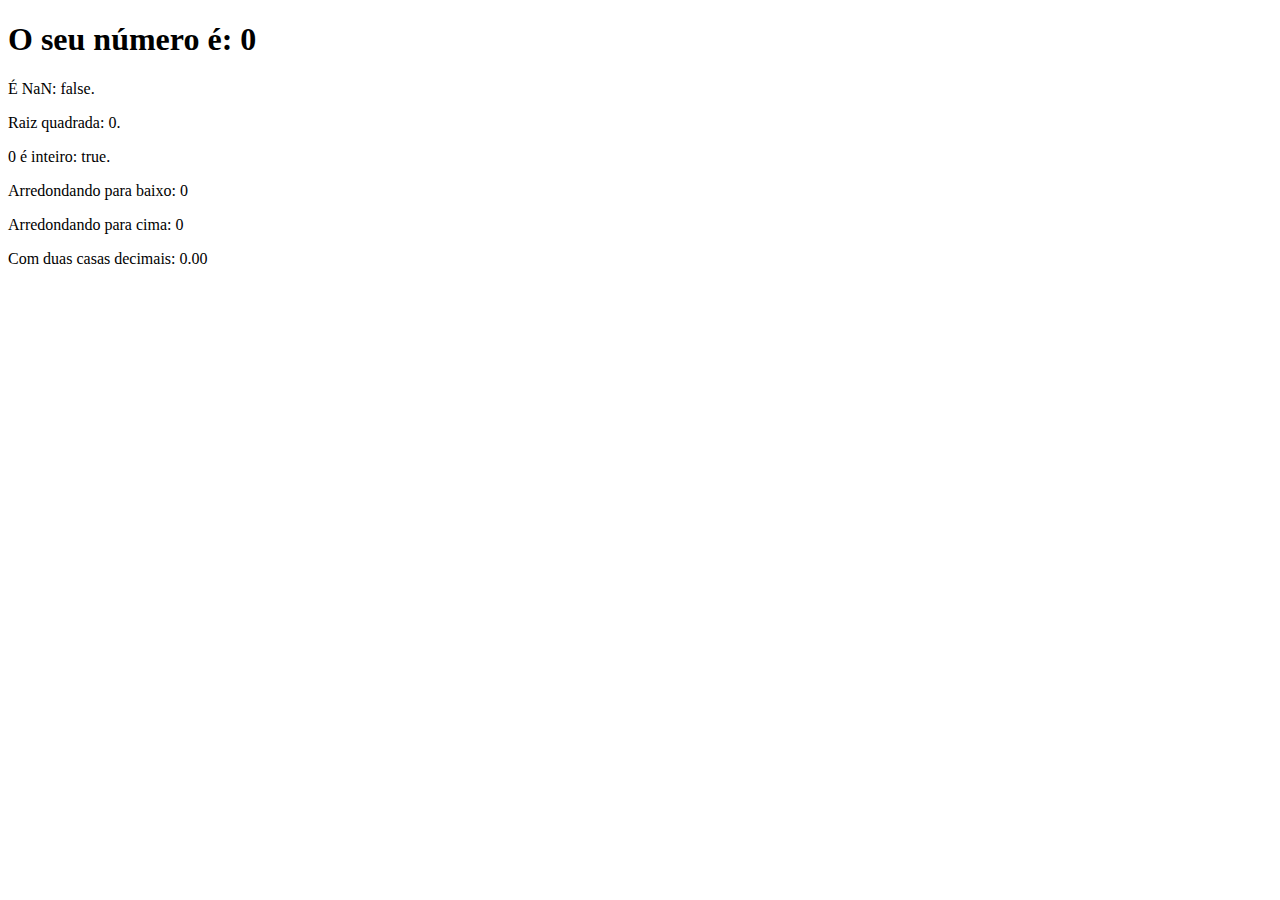
<file: 01 - Aulas - JavaScript Básico/Aula15/Desafio/index.html>
<!DOCTYPE html>
<html lang="pt-BR">
<head>
    <meta charset="UTF-8">
    <meta name="viewport" content="width=device-width, initial-scale=1.0">
    <title>Aula15 - Exercício</title>
</head>
<body>
    <section>
        <h1>O seu número é: <span id = "numero-titulo"></span></h1>
        <div id = "texto"></div>
    </section>
    <script src="index.js"></script>
</body>
</html>
</file>
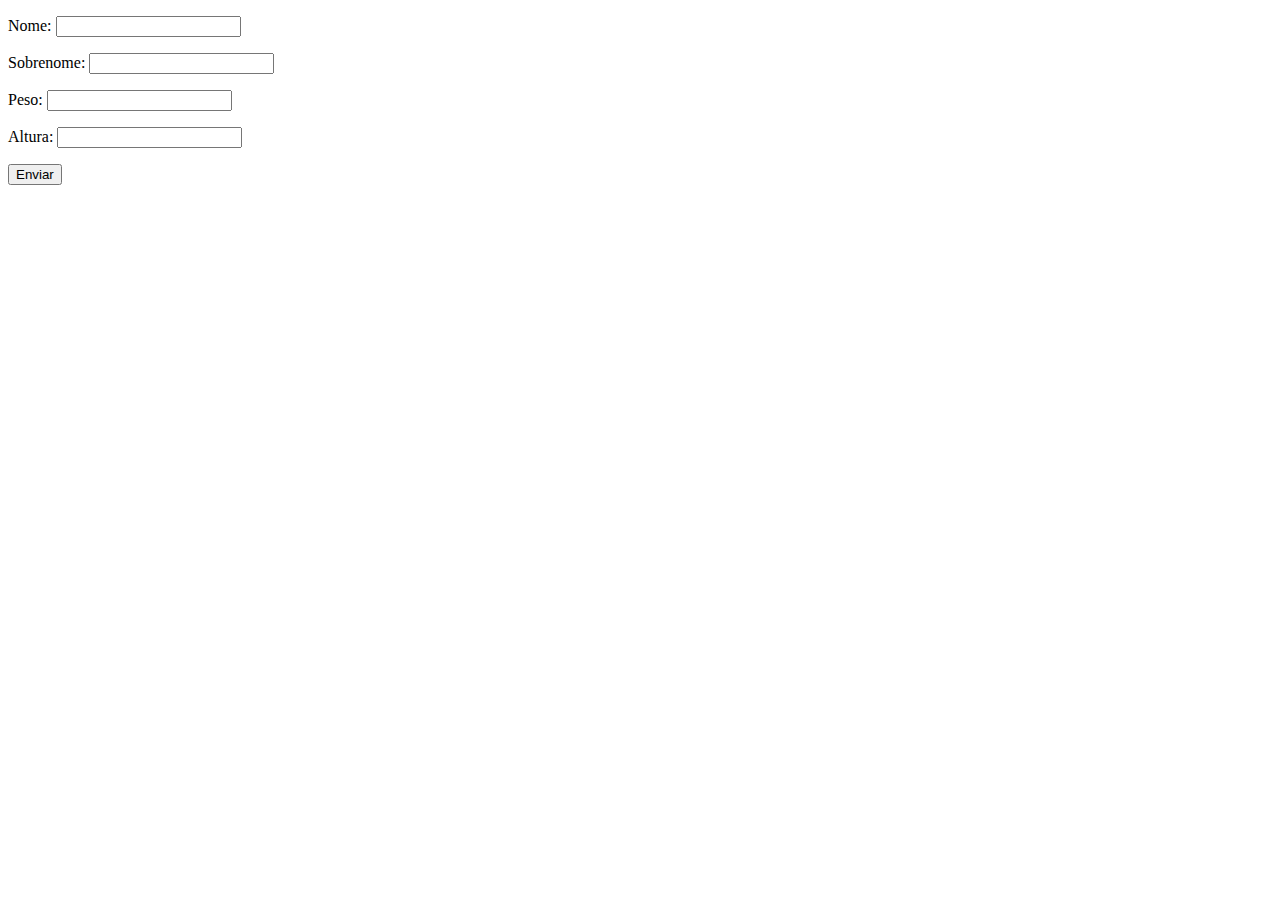
<file: 01 - Aulas - JavaScript Básico/Aula20/Desafio/index.html>
<!DOCTYPE html>
<html lang="pt-BR">
<head>
    <meta charset="UTF-8">
    <meta name="viewport" content="width=device-width, initial-scale=1.0">
    <title>Desafio final</title>
</head>
<body>
    <form class="form" action="" method="get">
        <p>Nome: <input type="text" class="nome"></p>
        <p>Sobrenome: <input type="text" class="sobrenome"></p>
        <p>Peso: <input type="text" class="peso"></p>
        <p>Altura: <input type="text" class="altura"></p>
        <button>Enviar</button>
    </form>

    <div class="resultado"></div>

    <script src="index.js"></script>
</body>
</html>
</file>
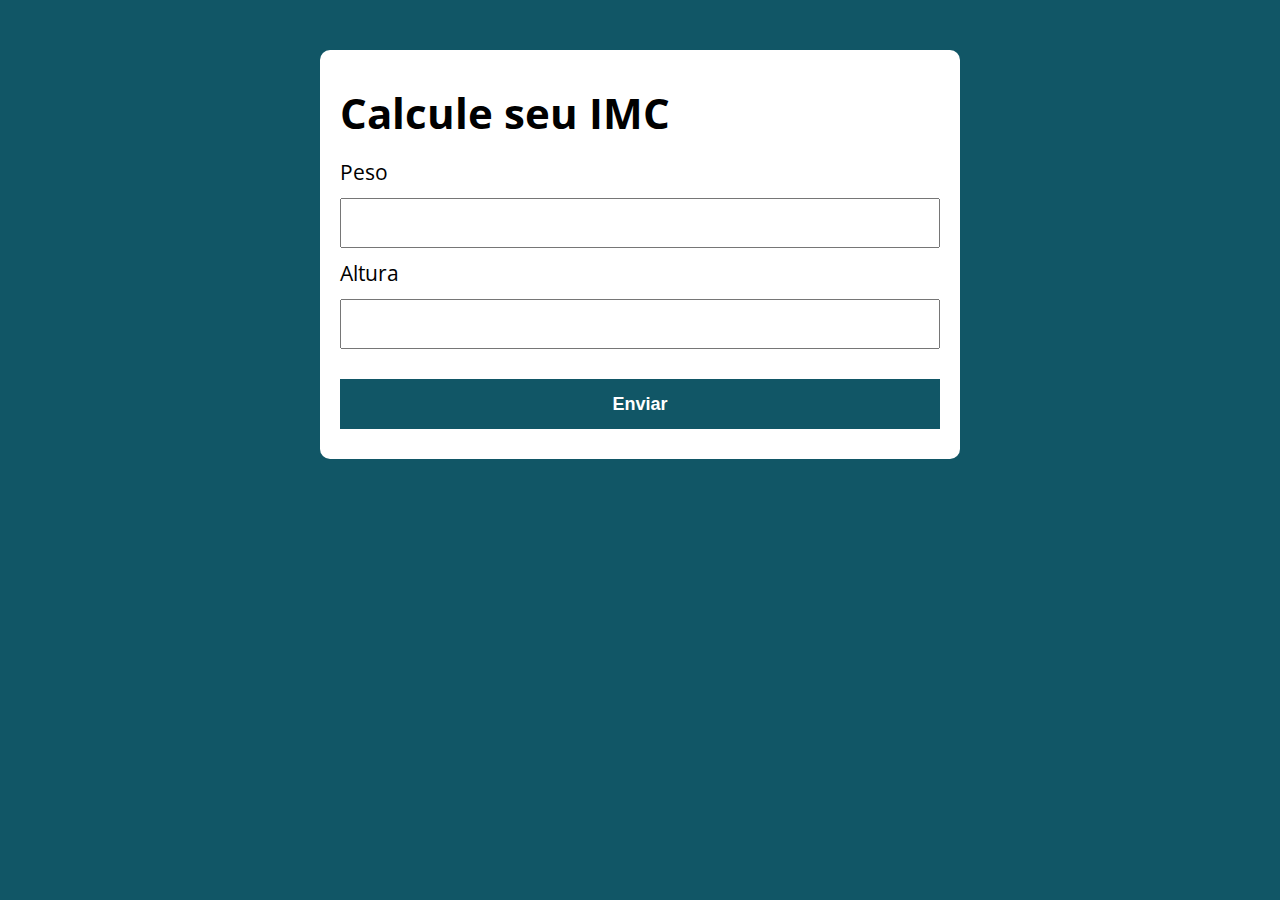
<file: 02 - Aulas - JavaScript Avançado/Aula08/Desafio/index.html>
<!DOCTYPE html>
<html lang="pt-BR">

<head>
  <meta charset="UTF-8">
  <meta name="viewport" content="width=device-width, initial-scale=1.0">
  <meta http-equiv="X-UA-Compatible" content="ie=edge">
  <title>Calcule seu IMC</title>
  <link rel="stylesheet" href="./assets/css/style.css">
</head>

<body>

  <section class="container">
    <h1>Calcule seu IMC</h1>
    <form action="/" id="formulario" method="POST">
      <label for="peso">Peso</label>
      <input type="text" id="peso" name="peso">
      <label for="altura">Altura</label>
      <input type="text" id="altura" name="altura">
      <button type="submit">Enviar</button>
    </form>

    <div id="resultado"></div>
  </section>

  <script src="./assets/js/main.js"></script>
</body>

</html>
</file>
<file: 02 - Aulas - JavaScript Avançado/Aula08/Desafio/assets/css/style.css>
@import url('https://fonts.googleapis.com/css?family=Open+Sans:400,700&display=swap');
:root {
  --primary-color: rgb(17, 86, 102);
  --primary-color-darker: rgb(9, 48, 56);
}

* {
  box-sizing: border-box;
  outline: 0;
}

body {
  margin: 0;
  padding: 0;
  background: var(--primary-color);
  font-family: 'Open sans', sans-serif;
  font-size: 1.3em;
  line-height: 1.5em;
}

.container {
  max-width: 640px;
  margin: 50px auto;
  background: #fff;
  padding: 20px;
  border-radius: 10px;
}

form input, form label, form button {
  display: block;
  width: 100%;
  margin-bottom: 10px;
}

form input {
  font-size: 24px;
  height: 50px;
  padding: 0 20px;
}

form input:focus {
  outline: 1px solid var(--primary-color);
}

form button {
  border: none;
  background: var(--primary-color);
  color: #fff;
  font-size: 18px;
  font-weight: 700;
  height: 50px;
  cursor: pointer;
  margin-top: 30px;
}

form button:hover {
  background: var(--primary-color-darker);
}

.paragrafo-resultado, .bad {
  background: rgb(109, 255, 182);
  padding: 10px 20px;
}

.bad {
  background: rgb(255, 150, 150);
}
</file>
